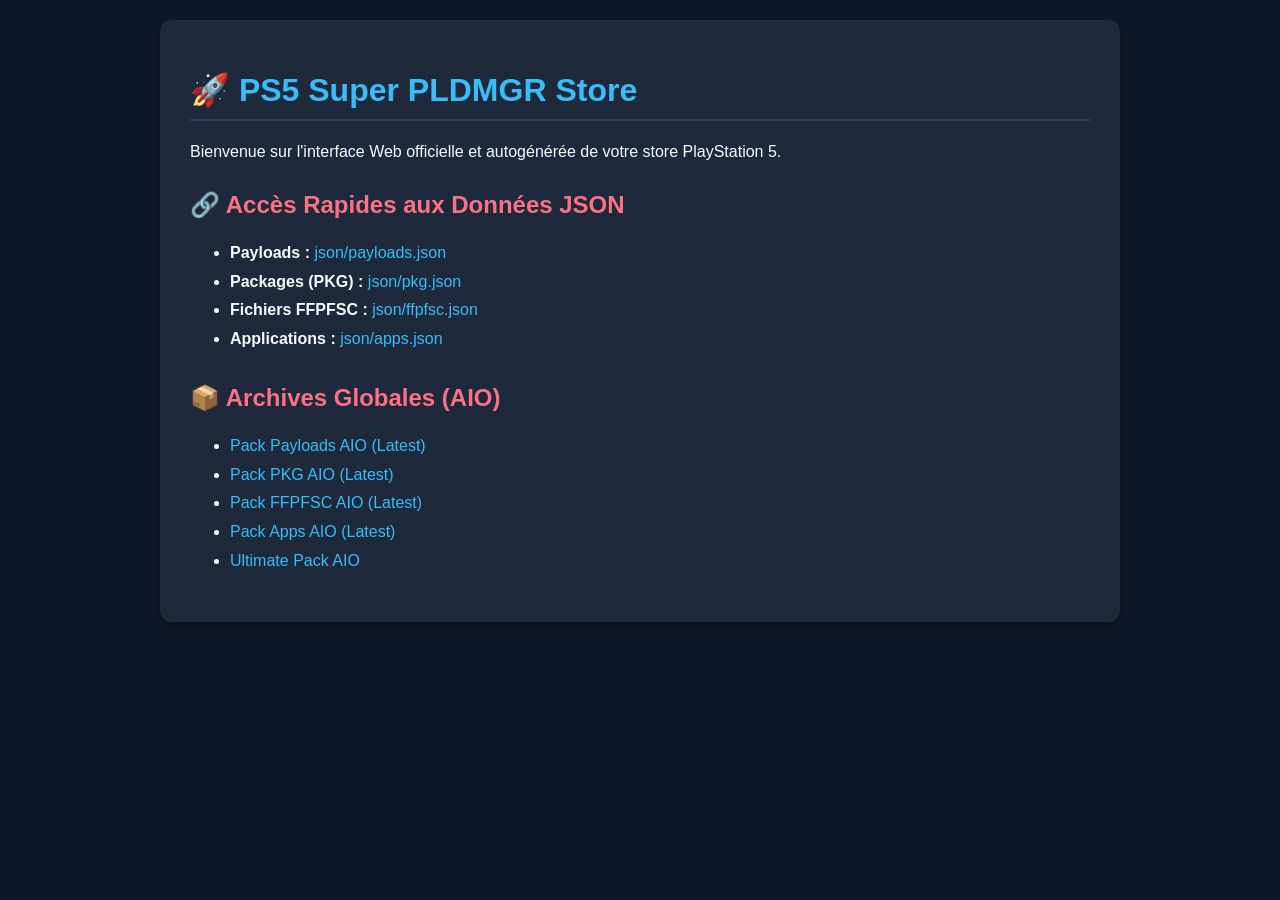
<file: index.html>
<!DOCTYPE html>
<html lang="fr">
<head>
    <meta charset="UTF-8">
    <meta name="viewport" content="width=device-width, initial-scale=1.0">
    <title>PS5 Super PLDMGR Auto-Updater Store</title>
    <style>
        body { font-family: -apple-system, BlinkMacSystemFont, "Segoe UI", Roboto, sans-serif; background: #0f172a; color: #f8fafc; margin: 0; padding: 20px; }
        .container { max-width: 900px; margin: 0 auto; background: #1e293b; padding: 30px; border-radius: 12px; box-shadow: 0 4px 6px rgba(0,0,0,0.3); }
        h1 { color: #38bdf8; border-bottom: 2px solid #334155; padding-bottom: 10px; }
        h2 { color: #fb7185; margin-top: 30px; }
        ul { line-height: 1.8; }
        a { color: #38bdf8; text-decoration: none; }
        a:hover { text-decoration: underline; }
    </style>
</head>
<body>
    <div class="container">
        <h1>🚀 PS5 Super PLDMGR Store</h1>
        <p>Bienvenue sur l'interface Web officielle et autogénérée de votre store PlayStation 5.</p>
        
        <h2>🔗 Accès Rapides aux Données JSON</h2>
        <ul>
            <li><strong>Payloads :</strong> <a href="https://nexgen999.github.io/evoX-CoreOS/json/payloads.json" target="_blank">json/payloads.json</a></li>
            <li><strong>Packages (PKG) :</strong> <a href="https://nexgen999.github.io/evoX-CoreOS/json/pkg.json" target="_blank">json/pkg.json</a></li>
            <li><strong>Fichiers FFPFSC :</strong> <a href="https://nexgen999.github.io/evoX-CoreOS/json/ffpfsc.json" target="_blank">json/ffpfsc.json</a></li>
            <li><strong>Applications :</strong> <a href="https://nexgen999.github.io/evoX-CoreOS/json/apps.json" target="_blank">json/apps.json</a></li>
        </ul>

        <h2>📦 Archives Globales (AIO)</h2>
        <ul>
            <li><a href="https://nexgen999.github.io/evoX-CoreOS/archives/PS5_payloads_aio_latest.zip">Pack Payloads AIO (Latest)</a></li>
            <li><a href="https://nexgen999.github.io/evoX-CoreOS/archives/PS5_pkg_aio_latest.zip">Pack PKG AIO (Latest)</a></li>
            <li><a href="https://nexgen999.github.io/evoX-CoreOS/archives/PS5_ffpfsc_aio_latest.zip">Pack FFPFSC AIO (Latest)</a></li>
            <li><a href="https://nexgen999.github.io/evoX-CoreOS/archives/PS5_apps_aio_latest.zip">Pack Apps AIO (Latest)</a></li>
            <li><a href="https://nexgen999.github.io/evoX-CoreOS/archives/PS5_ultimate_pack_latest.zip">Ultimate Pack AIO</a></li>
        </ul>
    </div>
</body>
</html>
</file>
